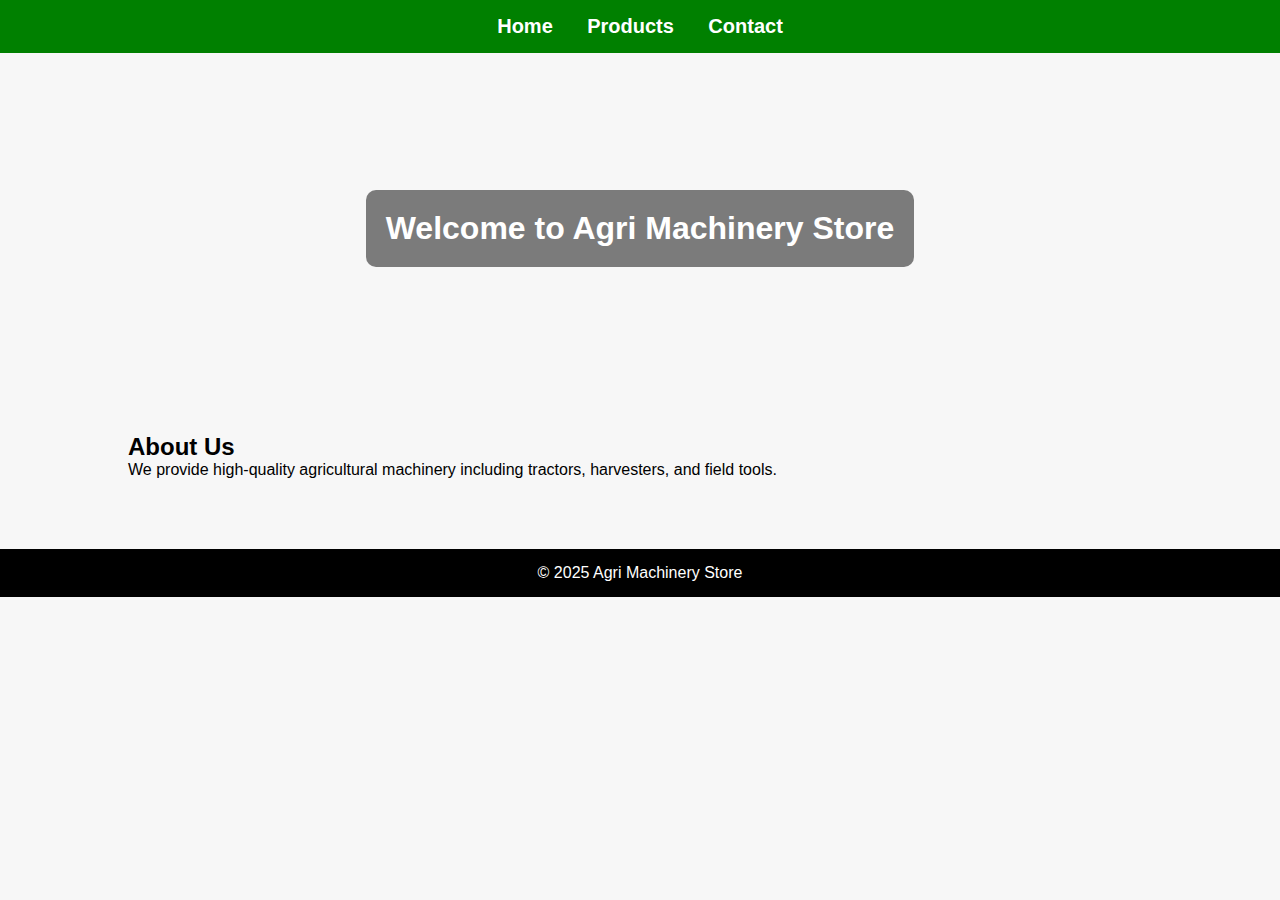
<file: index.html>
<!DOCTYPE html>
<html>
<head>
    <title>Agriculture Machinery</title>
    <link rel="stylesheet" href="style.css">
</head>

<body>

<nav>
    <a href="index.html">Home</a>
    <a href="products.html">Products</a>
    <a href="contact.html">Contact</a>
</nav>

<header>
    <h1>Welcome to Agri Machinery Store</h1>
</header>

<div class="container">
    <h2>About Us</h2>
    <p>We provide high-quality agricultural machinery including tractors, harvesters, and field tools.</p>
</div>

<footer>© 2025 Agri Machinery Store</footer>

</body>
</html>
</file>
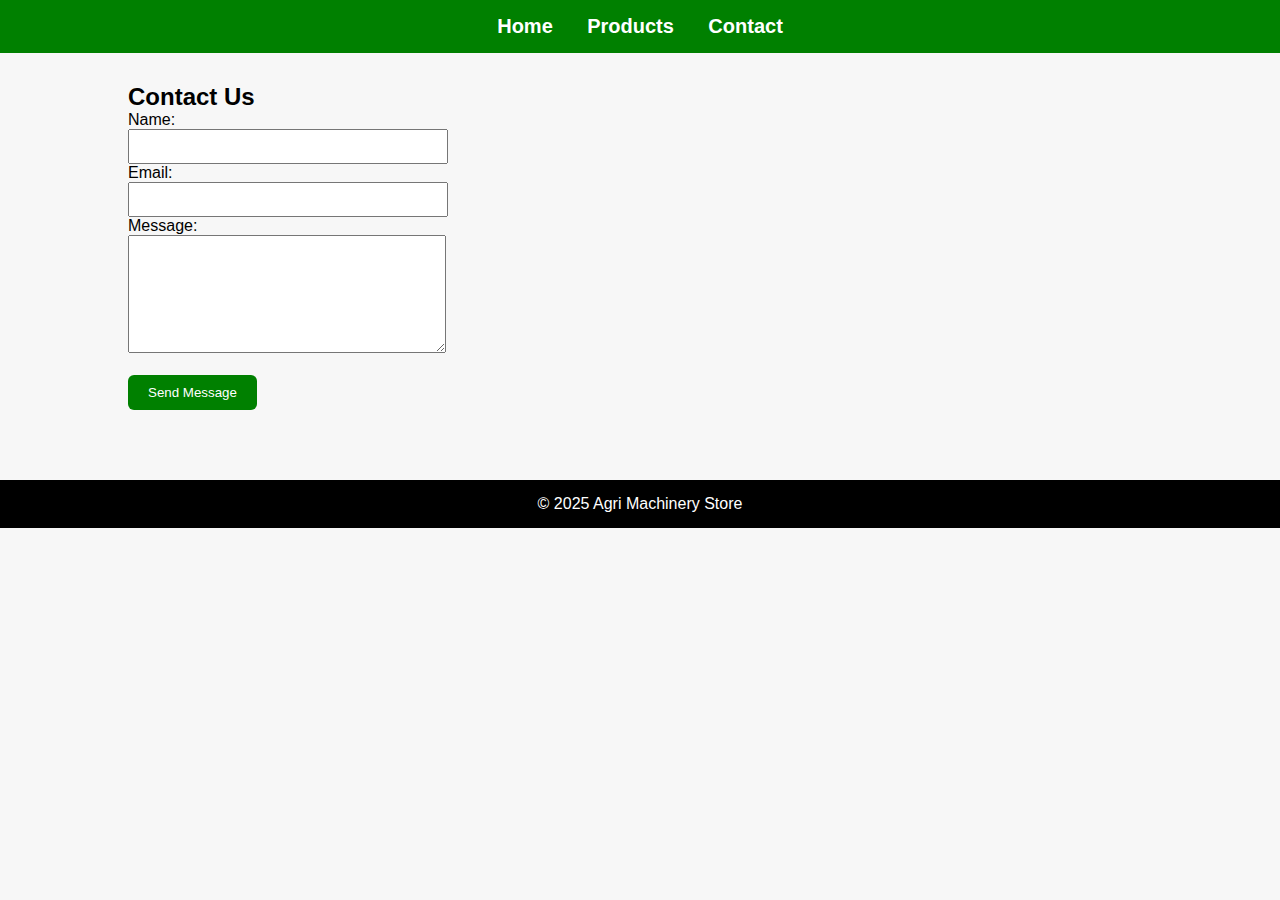
<file: contact.html>
<!DOCTYPE html>
<html>
<head>
    <title>Agri Machinery - Contact</title>
    <link rel="stylesheet" href="style.css">
</head>

<body>

<nav>
    <a href="index.html">Home</a>
    <a href="products.html">Products</a>
    <a href="contact.html">Contact</a>
</nav>

<div class="container">
    <h2>Contact Us</h2>

    <form>
        <p>Name:</p>
        <input type="text" style="width: 300px; padding: 8px">

        <p>Email:</p>
        <input type="email" style="width: 300px; padding: 8px">

        <p>Message:</p>
        <textarea style="width: 300px; height: 100px; padding: 8px"></textarea>
        <br><br>

        <button>Send Message</button>
    </form>
</div>

<footer>© 2025 Agri Machinery Store</footer>

</body>
</html>
</file>
<file: style.css>
* {
    margin: 0;
    padding: 0;
    font-family: Arial, sans-serif;
}

body {
    background: #f7f7f7;
}

nav {
    background: green;
    padding: 15px;
    text-align: center;
}

nav a {
    color: white;
    margin: 0 15px;
    text-decoration: none;
    font-size: 20px;
    font-weight: bold;
}

header {
    background: url('https://i.ibb.co/TH35Fgq/tractor.jpg') no-repeat center/cover;
    height: 350px;
    display: flex;
    justify-content: center;
    align-items: center;
}

header h1 {
    background: rgba(0,0,0,0.5);
    color: white;
    padding: 20px;
    border-radius: 10px;
}

.container {
    width: 80%;
    margin: auto;
    padding: 30px 0;
}

.card {
    background: white;
    padding: 20px;
    margin: 15px 0;
    border-radius: 10px;
    display: flex;
    gap: 20px;
    box-shadow: 0 0 10px #ccc;
}

.card img {
    width: 200px;
    border-radius: 10px;
}

button {
    background: green;
    color: white;
    border: none;
    padding: 10px 20px;
    cursor: pointer;
    border-radius: 6px;
}

footer {
    background: black;
    padding: 15px;
    text-align: center;
    color: white;
    margin-top: 40px;
}
</file>
